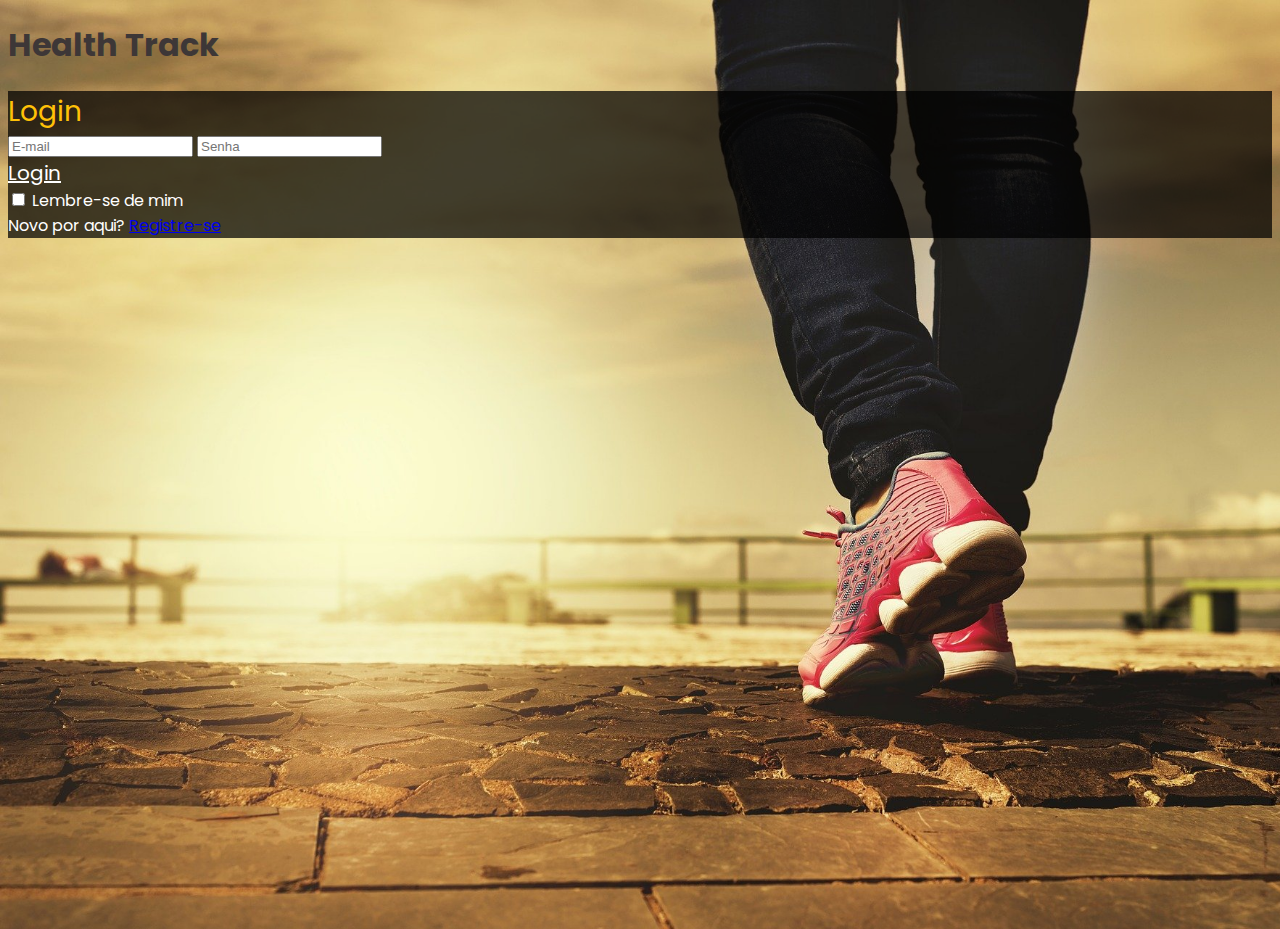
<file: index.html>
<!DOCTYPE html>
<html lang="pt-br">
<head>
    <meta charset="UTF-8">
    <meta http-equiv="X-UA-Compatible" content="IE=edge">
    <meta name="viewport" content="width=device-width, initial-scale=1.0">
    <title>Health Track | Login</title>

    <link href="https://cdn.jsdelivr.net/npm/bootstrap@5.0.2/dist/css/bootstrap.min.css" rel="stylesheet" integrity="sha384-EVSTQN3/azprG1Anm3QDgpJLIm9Nao0Yz1ztcQTwFspd3yD65VohhpuuCOmLASjC" crossorigin="anonymous">

    <link rel="preconnect" href="https://fonts.googleapis.com">
    <link rel="preconnect" href="https://fonts.gstatic.com" crossorigin>
    <link href="https://fonts.googleapis.com/css2?family=Poppins:wght@600&display=swap" rel="stylesheet">

    <link rel="stylesheet" type="text/css" href="style.css">
</head>
<body class="bgimage">
    <Header>
        <div class="col-md-3 offset-md-1 col-sm-10 offset-sm-1">
            <h1 class="mt-5">Health Track</h1>
        </div>
    </Header>
    <section>
        <div>
            <div id="card_login" class="card col-md-5 offset-md-1 col-sm-10 offset-sm-1 ">
                <div class="card-header bg-transparent">Login</div>
                <div class="card-body text-success">
                    <form>
                        <div class="row mb-3 ms-5">
                            <div class="d-grid gap col-10">
                                <input id="inputEmail" type="email" class="form-control mt-3" placeholder="E-mail">
                                <input id="inputPassword" type="password" class="form-control mt-3" placeholder="Senha" >
                            </div>
                            <div class="d-grid gap-2 col-10 mt-5">
                                <a id="button" href="dashbord.html" type="submit" class="btn btn-warning py-2">Login</a>
                            </div>
                            <div class="col-sm-10">
                                <div class="form-check">
                                    <input class="form-check-input" type="checkbox" id="gridCheck1">
                                    <label class="form-check-label" for="gridCheck1">
                                    Lembre-se de mim
                                    </label>
                                </div>
                            </div>
                        </div>
                    </form>
                </div>
                <div class="card-footer bg-transparent">Novo por aqui?
                    <a href="signup.html">Registre-se</a>
                </div>
            </div>
        </div>
    </section>
</body>
</html>
</file>
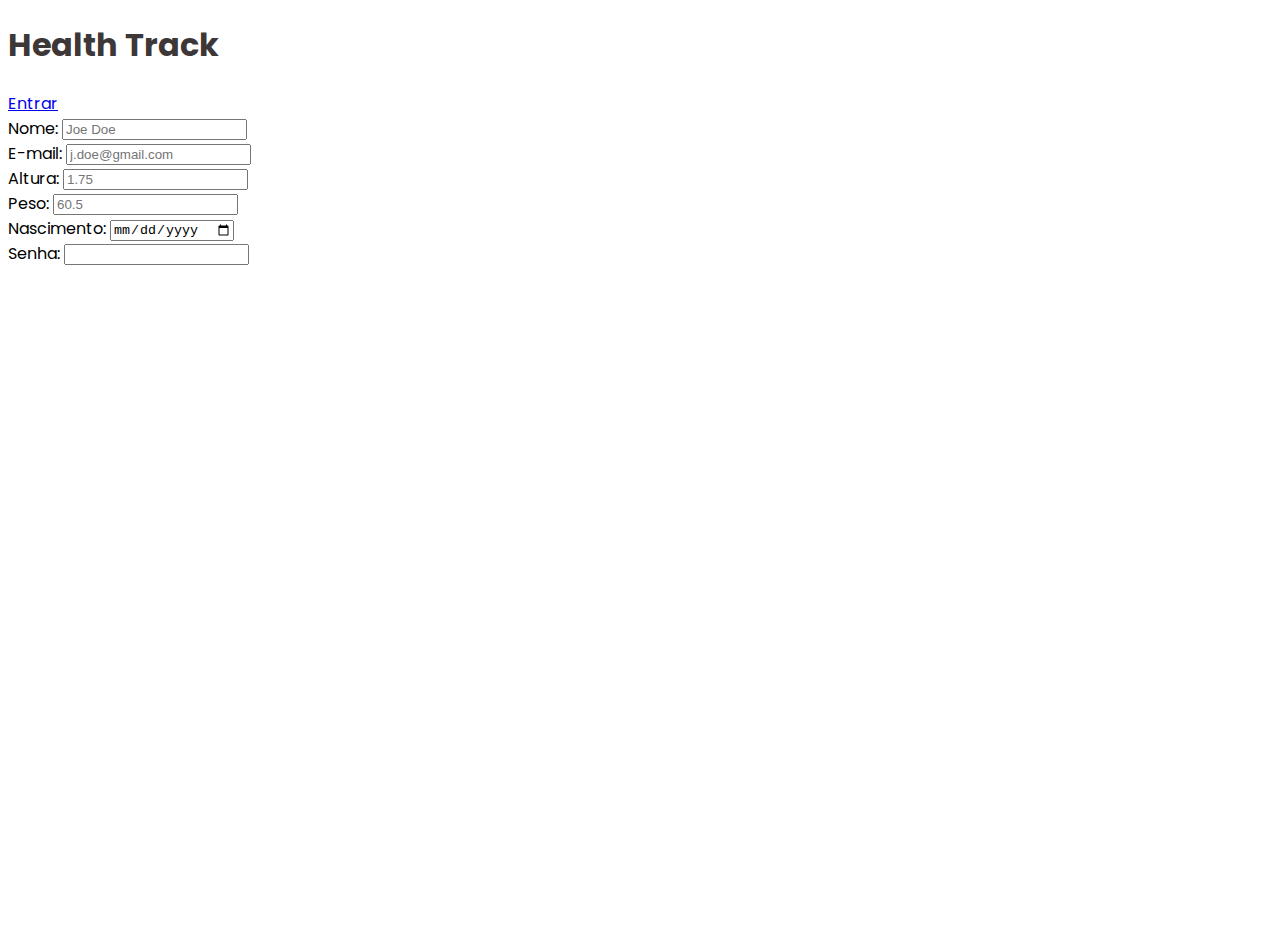
<file: signup.html>
<!DOCTYPE html>
<html lang="pt-br">
<head>
    <meta charset="UTF-8">
    <meta http-equiv="X-UA-Compatible" content="IE=edge">
    <meta name="viewport" content="width=device-width, initial-scale=1.0">
    <title>Health Track | Registre-se</title>

    <link href="https://cdn.jsdelivr.net/npm/bootstrap@5.0.2/dist/css/bootstrap.min.css" rel="stylesheet" integrity="sha384-EVSTQN3/azprG1Anm3QDgpJLIm9Nao0Yz1ztcQTwFspd3yD65VohhpuuCOmLASjC" crossorigin="anonymous">

    <link rel="preconnect" href="https://fonts.googleapis.com">
    <link rel="preconnect" href="https://fonts.gstatic.com" crossorigin>
    <link href="https://fonts.googleapis.com/css2?family=Poppins:wght@600&display=swap" rel="stylesheet">

    <link rel="stylesheet" type="text/css" href="style.css">
</head>

<body>
    <header class="d-flex justify-content-between p-4 border-bottom align-items-center">
        <h1>Health Track</h1>
        <a class="h5 text-warning text-decoration-none" href="index.html">Entrar</a>
    </header>
    <div class="container mt-4">
        <div class="row justify-content-md-center">
            <form class="col-md-4 mb-4">
                <div class="mb-3">
                    <label for="nome" class="form-label">Nome: </label>
                    <input type="text" class="form-control" id="nome" placeholder="Joe Doe">
                </div>
                <div class="mb-3">
                    <label for="email" class="form-label">E-mail: </label>
                    <input type="email" class="form-control" id="email" placeholder="j.doe@gmail.com">
                </div>
                <div class="mb-3">
                    <label for="altura" class="form-label">Altura: </label>
                    <input type="number" class="form-control" id="altura" placeholder="1.75">
                </div>
                <div class="mb-3">
                    <label for="peso" class="form-label">Peso: </label>
                    <input type="number" class="form-control" id="peso" placeholder="60.5">
                </div>
                <div class="mb-3">
                    <label for="dtnasc" class="form-label">Nascimento: </label>
                    <input type="date" class="form-control" id="dtnasc" placeholder="24/02/1995">
                </div>
                <div class="mb-3">
                    <label for="senha" class="form-label">Senha: </label>
                    <input type="password" class="form-control" id="senha">
                </div>
                <div class="d-grid gap-2 mt-4">
                    <a href="dashbord.html" id="button" type="submit" class="btn btn-warning btn-lg">Cadastrar</a>
                  </div>
            </form>
        </div>
    
</body>
</html>
</file>
<file: style.css>
body{
    height: 100vh;
    font-family: 'Poppins', sans-serif;
}
h1{
    color: rgb(61, 55, 55);
}

.navbar a{
    color: rgb(61, 55, 55);
}

#nome_home{
    font-size: 24px;
}

.img-fluid{
    display: block;
    background-repeat: no-repeat;
    background-image:url(Imagens/dashbord.jpg);
    height: 400px;
    width: 100%;
}




.bgimage{
    background-image: url(Imagens/capa.jpg);
    background-size: cover;
    background-repeat: no-repeat;
}

#card_login{
    margin-top: 10px;
    background-color: rgba(0, 0, 0, 0.726);
}

.card-header{
    font-size: 28px;
    color: #ffc107;
}

#button{
    font-size: 20px;
    color: white;
}

.form-check{
    color: white;
}

.card-footer{
    color: white;
}


.card-text{
    height: 150px;
}
</file>
